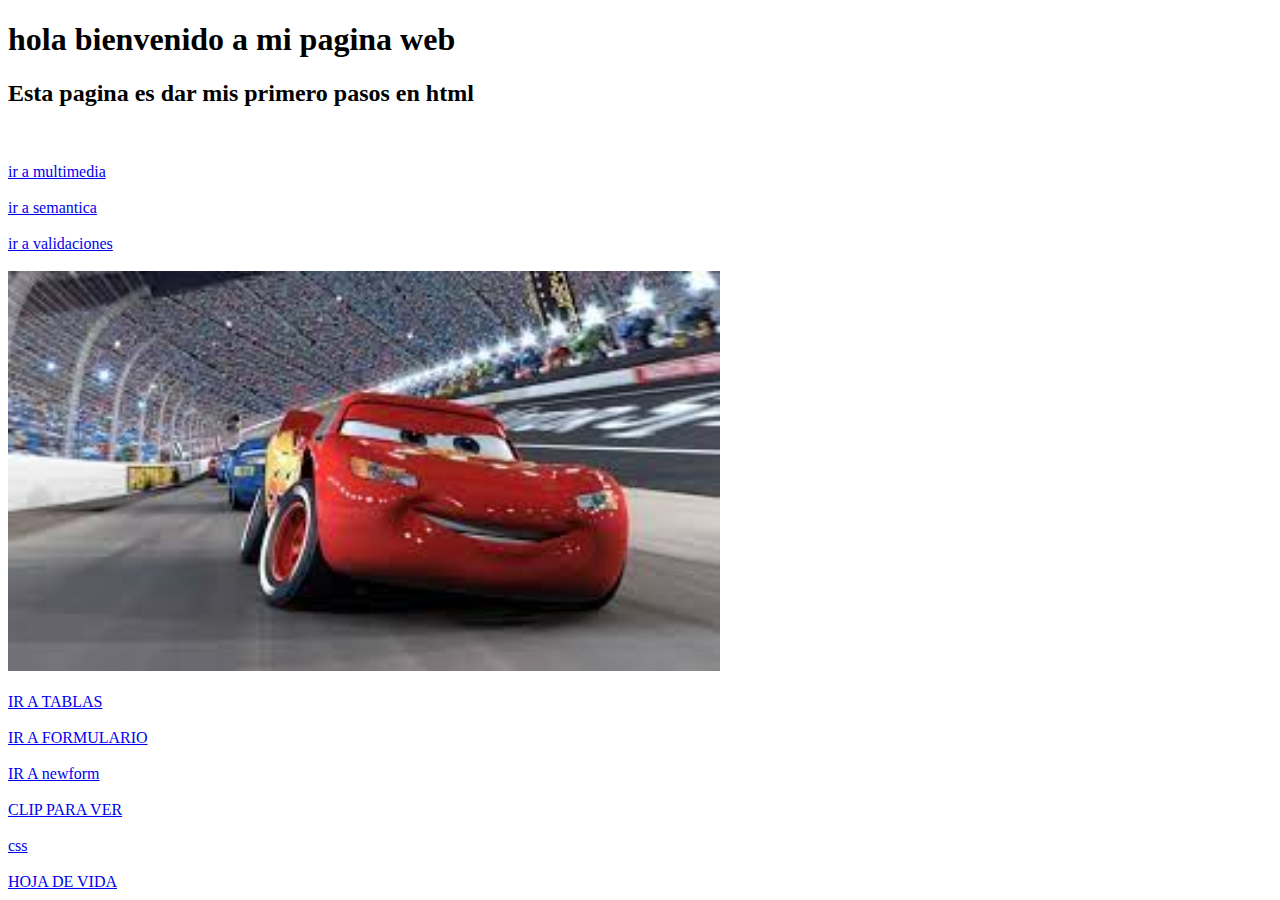
<file: index.html>
<!DOCTYPE html>
<html lang="en">
<head>
    <meta charset="UTF-8">
    <meta http-equiv="X-UA-Compatible" content="IE=edge">
    <meta name="viewport" content="width=device-width, initial-scale=1.0">
    
    <title>PAGINA WEB</title>

</head>
<body>
   
    <h1> hola bienvenido a mi pagina web</h1>
    <h2>Esta pagina es dar mis primero pasos en html</h2>
    <br>
    <br>
    <a href="html/multimedia.html">ir a multimedia</a>
    <br>
    <br>
    <a href="html/semantica.html">ir a semantica</a>
    <br>
    <br>
    <a href="html/validaciones.html">ir a validaciones</a>
    <br>
    <br>
    <img src="multimedia/descarga.jpg" alt="" height="400">
    <br>
    <br>
    <a href="html/tablas.html">IR A TABLAS</a>
    <br>
    <br>
    <a href="html/form.html">IR A FORMULARIO</a>
    <br>
    <br>
    <a href="html/newform.html">IR A newform</a>
    <br>
    <br>
    <a href="html/subpagina.html">CLIP PARA VER</a>
    <script src="js/myjs.js"></script>
    <br>
    <br>
    <a href="html/css.html">css</a>
    <br>
    <br>
    <a href="html/hojaV.html">HOJA DE VIDA</a>

</body>
</html>
</file>
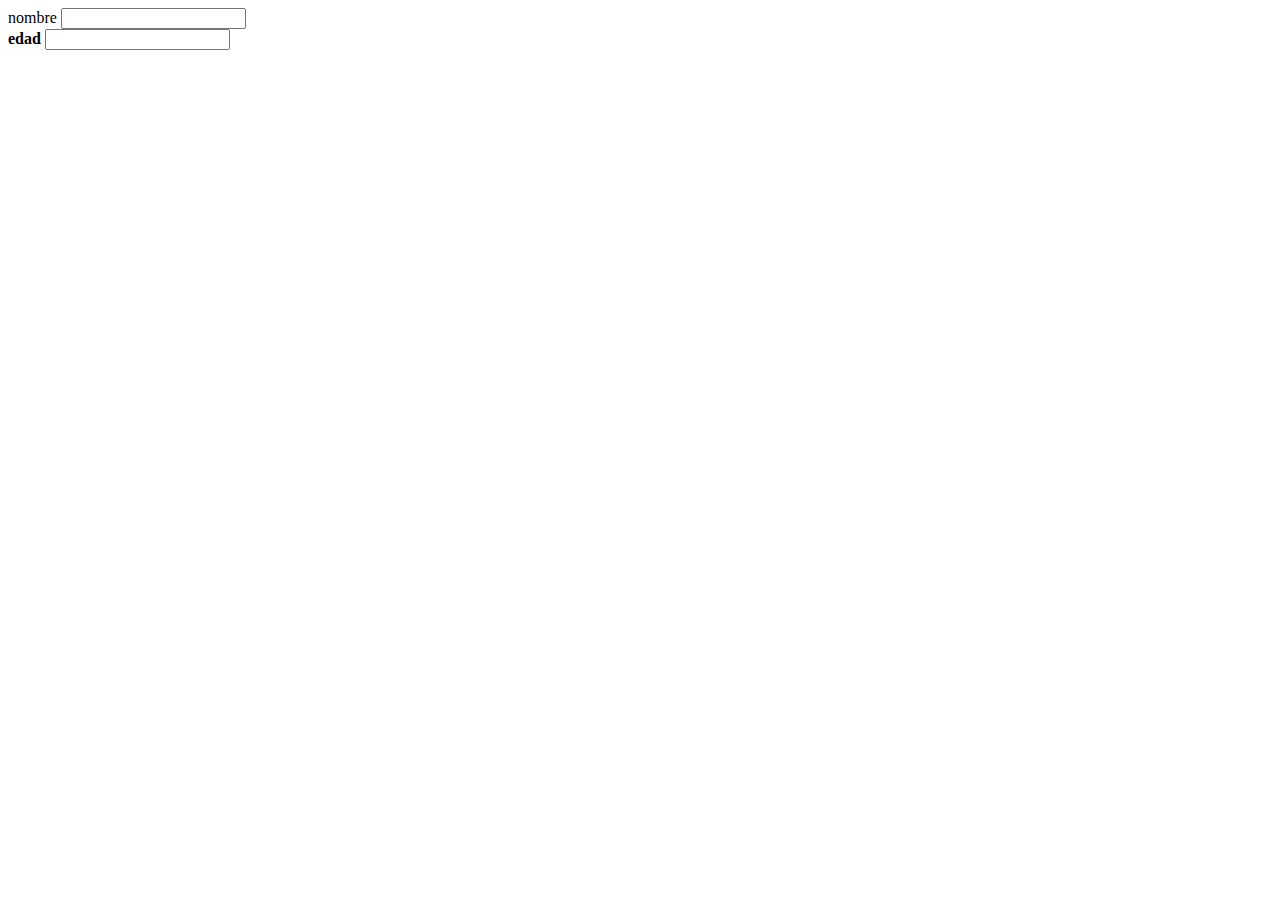
<file: prueba.html>
<!DOCTYPE html>
<html lang="en">
<head>
    <meta charset="UTF-8">
    <meta http-equiv="X-UA-Compatible" content="IE=edge">
    <meta name="viewport" content="width=device-width, initial-scale=1.0">
    <title>Document</title>
</head>
<body>
    <div class="portada">
        nombre 
        <input type="text">
        <br>
        <strong>edad</strong>
        <input type="number">
    </div>
    <div class="navegador"></div>
    <div class="contenido"></div>
</body>
</html>
</file>
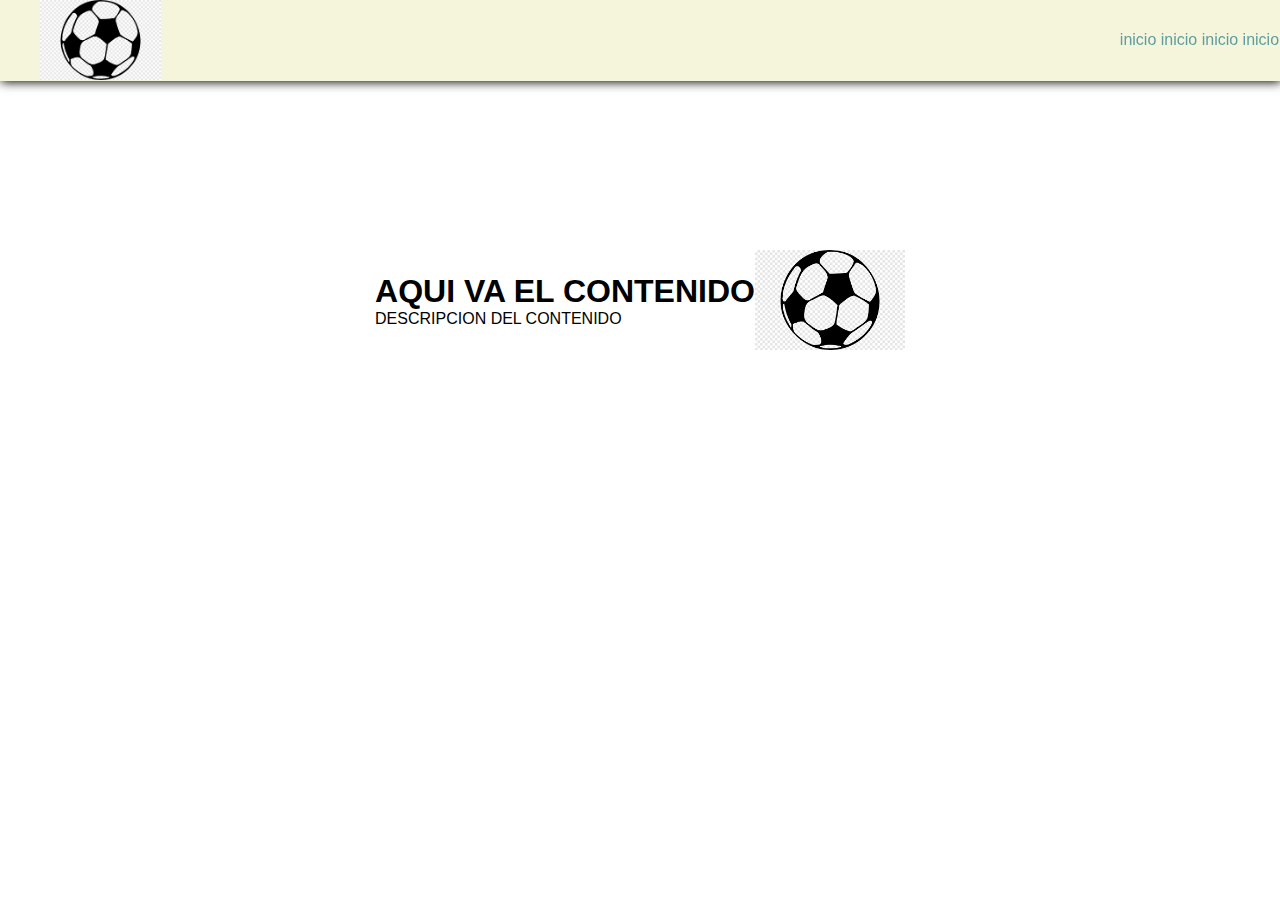
<file: html/css.html>
<!DOCTYPE html>
<html lang="en">
<head>
    <meta charset="UTF-8">
    <meta http-equiv="X-UA-Compatible" content="IE=edge">
    <meta name="viewport" content="width=device-width, initial-scale=1.0">
    <link rel="stylesheet" href="../css/classcss.css">
    <title>HOJA DE vida</title>
    <link rel="icon" href="../img/balon.png">
</head>
<body>
    
    <header>
        <!-- inicio - menu -->
       <nav>
            <section class="contenedor nav">
                <div class="logo">
                    <img src="../img/balon.png" alt="logo empresa">
                 </div>
                 <div class="enlaces_header">
                    <a href="">inicio</a>
                    <a href="">inicio</a>
                    <a href="">inicio</a>
                    <a href="">inicio</a>
                    <a href="">inicio</a>
                </div>
            </section>
       </nav>
       <!-- fin - menu  -->
       <div class="contenedor">
        <section class="contenido_header">
            <section class="textos_header">
                <h1>AQUI VA EL CONTENIDO</h1>
                <P>DESCRIPCION DEL CONTENIDO</P>
               
            </section>
            <img src="../img/balon.png" alt="">

        </section>
       </div>
    </header>









</body>
</html>
</file>
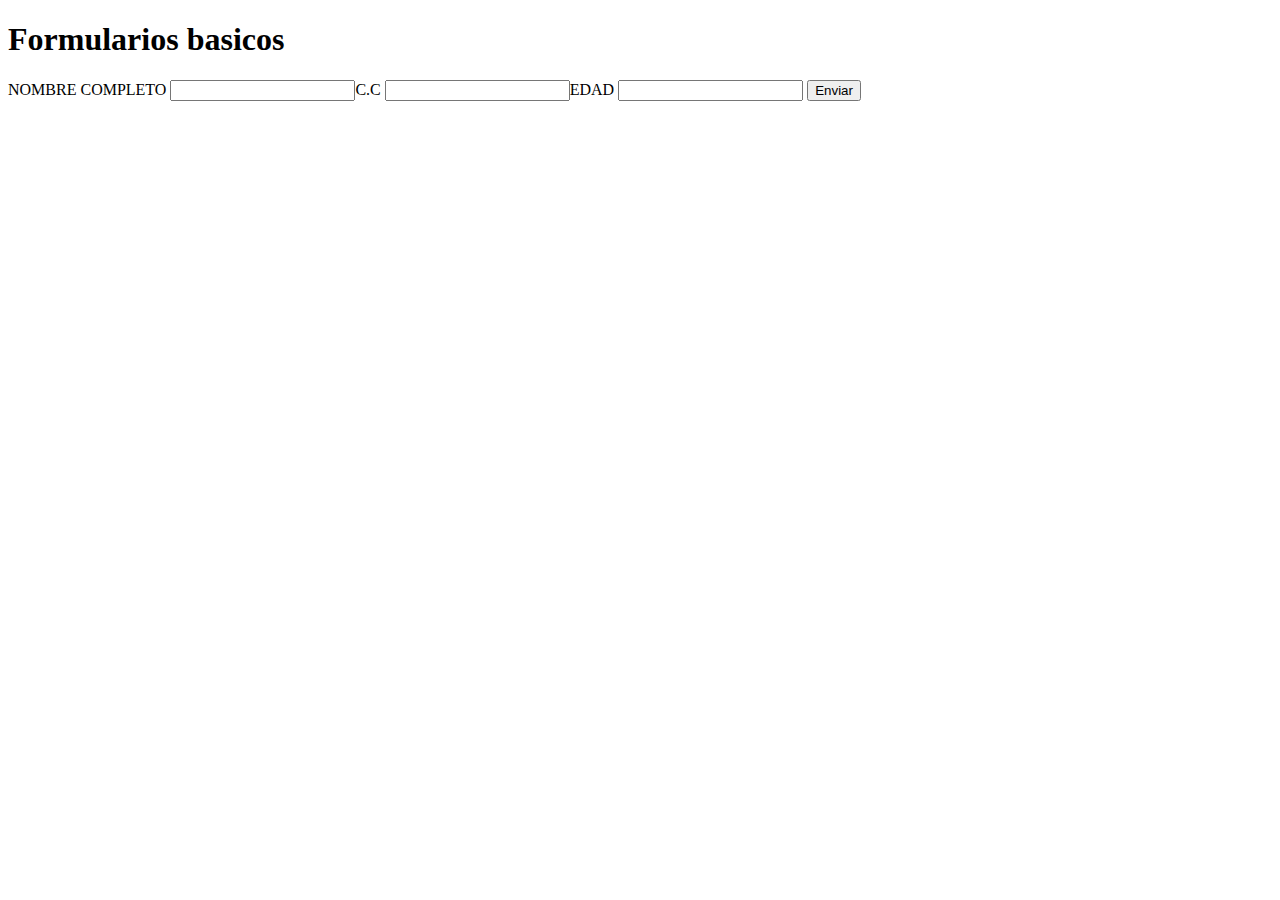
<file: html/form.html>
<!DOCTYPE html>
<html lang="en">
<head>
    <meta charset="UTF-8">
    <meta http-equiv="X-UA-Compatible" content="IE=edge">
    <meta name="viewport" content="width=device-width, initial-scale=1.0">
    <title>Document</title>
</head>
<body>
    <h1>Formularios basicos</h1>
    <fielset>
        <form action="">NOMBRE COMPLETO<label for=""></label>
            
        <input type="text">C.C<label for=""></label>
        
        <input type="text">EDAD<label for=""></label>
        
        <input type="text"> <button> Enviar </button>
        
        </form>
    </fielset>



</body>
</html>
</file>
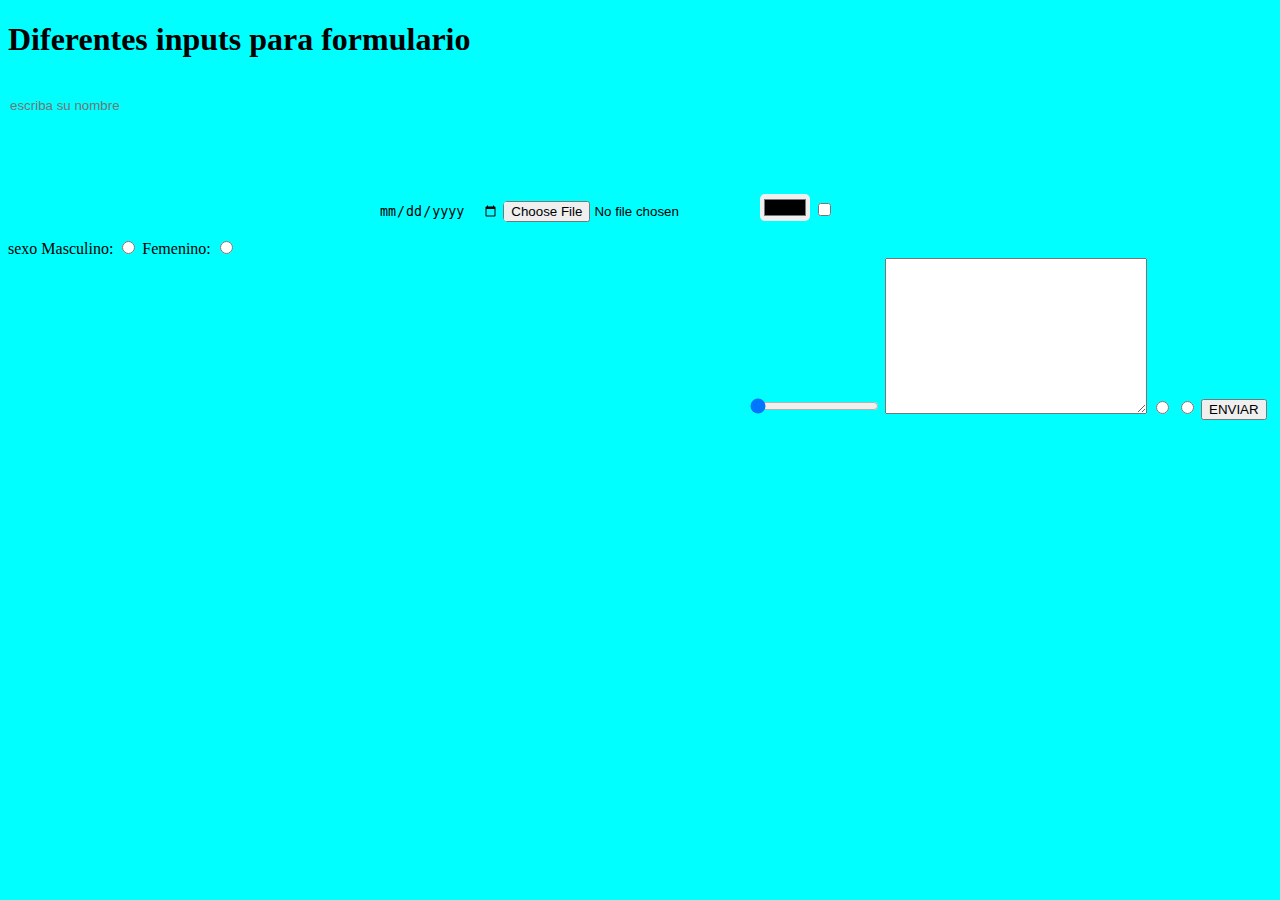
<file: html/newform.html>
<!DOCTYPE html>
<html lang="en">
<head>


    <meta charset="UTF-8">
    <meta http-equiv="X-UA-Compatible" content="IE=edge">
    <meta name="viewport" content="width=device-width, initial-scale=1.0">
    <link rel="stylesheet" href="../css/tablasstyle.css">
    <title>Document</title>


</head>
<body>
    <h1>Diferentes inputs para formulario</h1>

    <input type="text" placeholder="escriba su nombre" id="nombrepersona" class="tipoinputs"> 
    <br>
    <br>
    <input type="text" class="tipoinputs" disabled>
    <input type="text" autocomplete="on" class="tipoinputs" readonly>
    <input type="text" class="tipoinputs">
    <br>
    <br>
    <input type="gmail" id="nombrepersona" class="tipoinputs">
    <input type="password" class="tipoinputs">
    <input type="date" class="tipoinputs">
    <input type="file">
    <input type="color">
    <input type="checkbox">
    <br>
    <label for="sexo">sexo</label>
    Masculino: <input type="radio" name="sexo" id="mas" value="H">
    Femenino:  <input type="radio" name="sexo" id="fem" value="M">
    <br>
    <input type="email" class="tipoinputs">
    <input type="tel" class="tipoinputs" maxlength="10" minlength="10">
    <input type="number" class="tipoinputs">
    <input type="search" class="tipoinputs">
    <input type="range" min="0" max="5" value="0">
    <textarea name="" id="" cols="30" rows="10"></textarea >
    
    <input type="radio" name="" id="">
    <input type="radio">
    <button> ENVIAR </button>


    
</body>
</html>
</file>
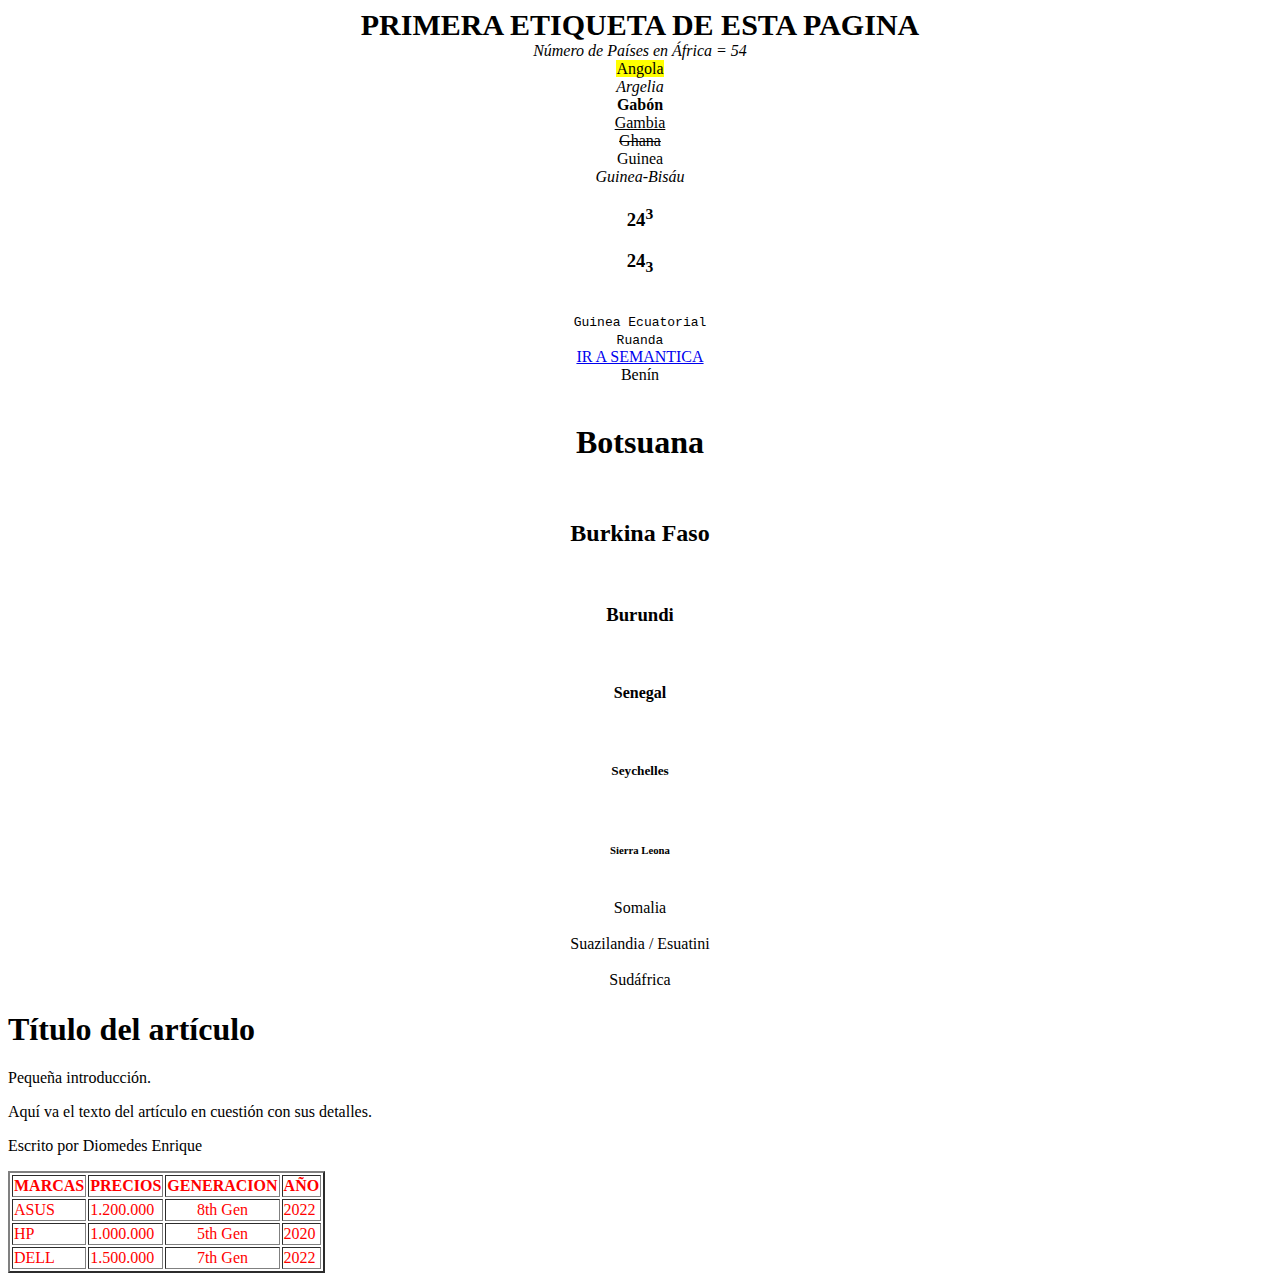
<file: html/semantica.html>
<!DOCTYPE html>
<html lang="en">
<head>
    <meta charset="UTF-8">
    <meta http-equiv="X-UA-Compatible" content="IE=edge">
    <meta name="viewport" content="width=device-width, initial-scale=1.0">
    <title>Document</title>
</head>
<body>
    <center>
        <strong style="font-size: 30px;">PRIMERA ETIQUETA DE ESTA PAGINA</strong>
        <br>
        <em>Número de Países en África = 54</em>
        <br>
        <mark>Angola</mark>
        <br>
        <i>Argelia</i>
        <br>
        <b>Gabón</b>
        <br>
        <u>Gambia</u>
        <br>
        <s>Ghana</s>
        <br>
        <span>Guinea</span>
        <br>
        <cite>Guinea-Bisáu</cite>
        <br>
        <h3>24<sup>3</sup></h3>
        <h3>24<sub>3</sub></h3>            
        <br>
        <kbd>Guinea Ecuatorial</kbd>
        <br>
        <code>Ruanda</code>
        <br>
        <a href="../html/semantica.html">IR A SEMANTICA</a>
        <br>
        <header>Benín</header>
        <br>
        <h1>Botsuana</h1>
        <br>
        <h2>Burkina Faso</h2>
        <br>
        <h3>Burundi</h3>
        <br>
        <h4>Senegal</h4>
        <br>
        <h5>Seychelles</h5>
        <br>
        <h6>Sierra Leona</h6>
        <br>
        <footer>Somalia</footer>
        <br>
        <section>Suazilandia / Esuatini</section>
        <br>
        <aside>Sudáfrica</aside>
        
    </center>
    <div class="articulo">
        <h1>Título del artículo</h1>
        <p class="intro">Pequeña introducción.</p>
        <p class="contenido">Aquí va el texto del artículo en cuestión con sus detalles.</p>
        <p class="pie">Escrito por Diomedes Enrique</p>
      </div>

      <table style="color: red;" border="2">
        <thead>
            <tr>
                <th>MARCAS</th>
                <th>PRECIOS</th>
                <th>GENERACION</th>
                <th>  AÑO  </th>
            </tr>
        </thead>
        <tbody>
            <tr>
                <td>ASUS</td>
                <td>1.200.000</td>
                <td> <center>8th Gen</center> </td>
                <td>2022</td>
            </tr>
            <tr>
                <td>HP</td>
                <td>1.000.000</td>
                <td><center>5th Gen</center></td>
                <td>2020</td>
            </tr>
            <tr>
                <td>DELL</td>
                <td>1.500.000</td>
                <td><center>7th Gen</center></td>
                <td>   2022   </td>
            </tr>
        </tbody>
      </table>
  
</body>
</html>
</file>
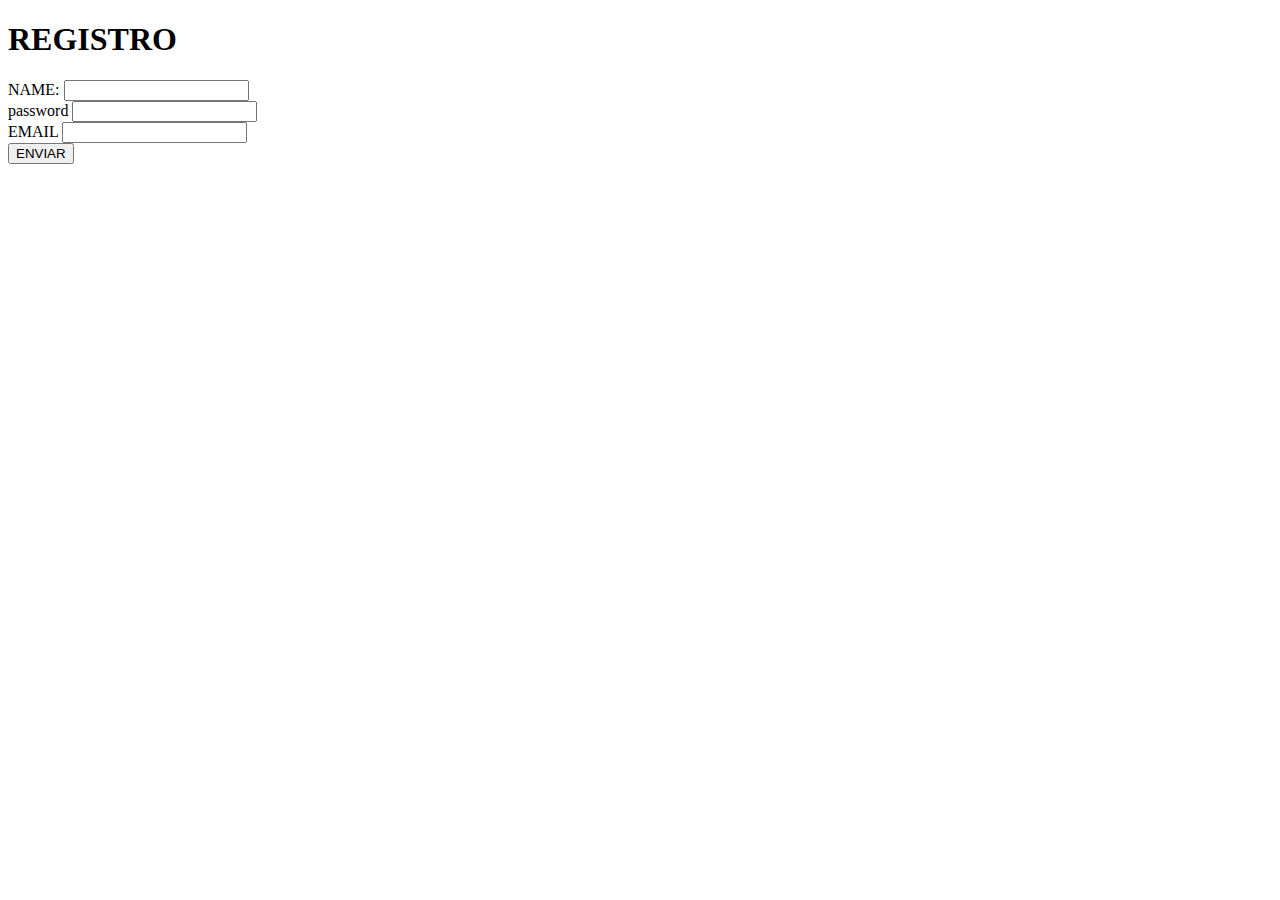
<file: html/sub.html>
<!DOCTYPE html>
<html lang="en">
<head>
    <meta charset="UTF-8">
    <meta http-equiv="X-UA-Compatible" content="IE=edge">
    <meta name="viewport" content="width=device-width, initial-scale=1.0">
    <title>Document</title>
</head>
<body>
    <form action="" id="form">
        <h1>REGISTRO</h1>
        <div class="grupo">
            <label for="">NAME:</label>
            <input type="text" id="name">
        </div>
        <div class="grupo">
            <label for="">password</label>
            <input type="password" id="password">
        </div>
        <div class="grupo">
            <label for="">EMAIL</label>
            <input type="email" id="email">
        </div>
        <button type="submit">ENVIAR</button>
        <p id="espacioinfo"></p>
        <script>
            const form = document.getElementById("form");
            const name = document.getElementById("name");
            const password = document.getElementById("password");
            const email = document.getElementById("email");
            const espacioinfo = document.getElementById("espacioinfo");
            form.addEventListener("submit", evento =>{
                evento.preventDefault();
                let val_email = /^\w+([\.-]?\w+)*@\w+([\.-]?\w+)*(\.\w{2,3})+$/;
                let info = "";
                let validar = false;
                if(name.value.length < 3){
                    info += "nombre demasiado corto\n";
                    validar = true;
                }
                if(password.value.length < 8){
                    info += "password demasiado corto\n";
                    validar = true;
                }
                if(!val_email.test(email.value)){
                    info += "Email invalido\n";
                    validar = true;
                }
                if(validar){
                    espacioinfo.innerText = info;
                    espacioinfo.style.color = "red";
                }
                else{
                    espacioinfo.innerText = "enviado con exito";
                    espacioinfo.style.color = "green";
                }
            });
        </script>
    </form>
</body>
</html>
</file>
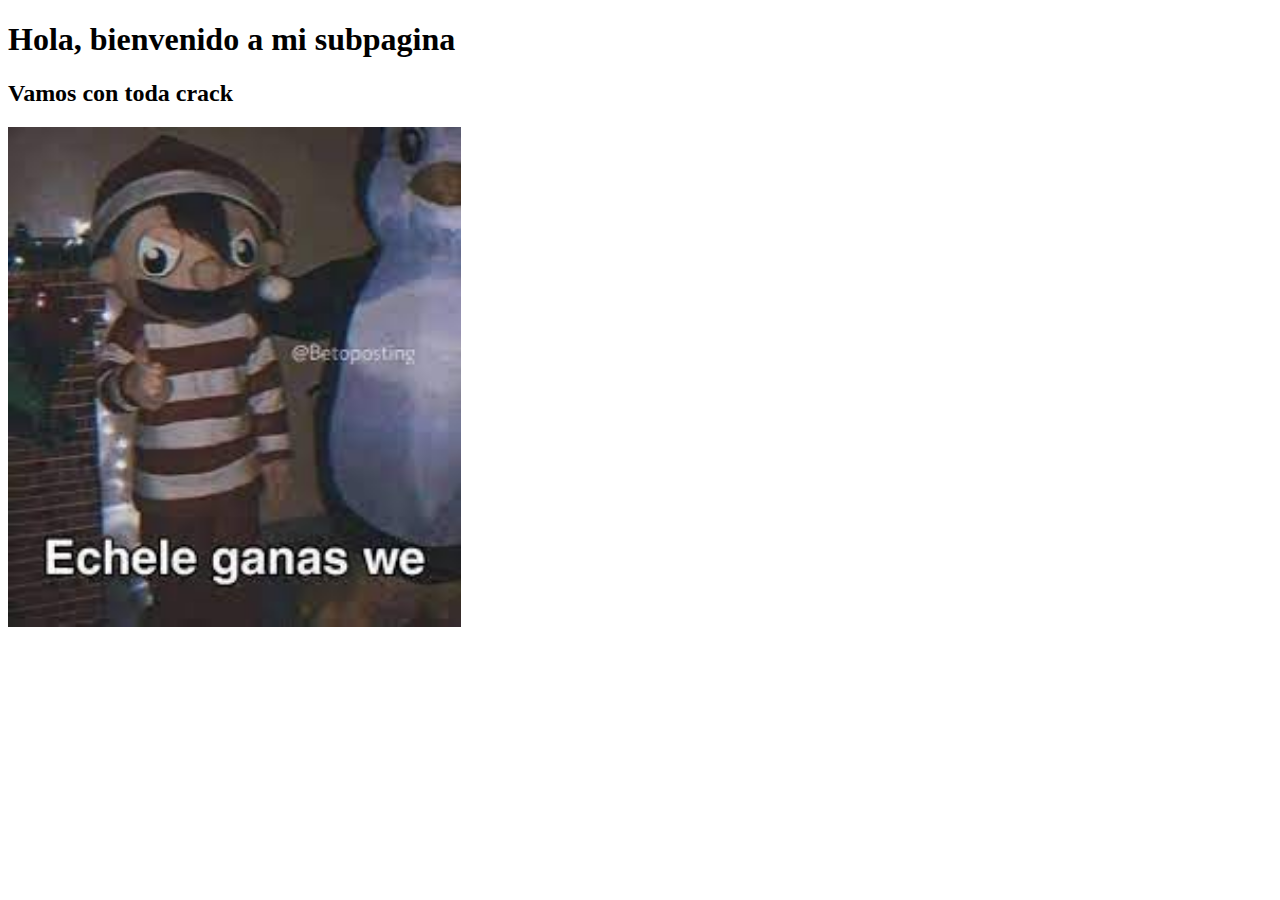
<file: html/subpagina.html>
<!DOCTYPE html>
<html lang="en">
<head>
    <meta charset="UTF-8">
    <meta http-equiv="X-UA-Compatible" content="IE=edge">
    <meta name="viewport" content="width=device-width, initial-scale=1.0">
    <title>Document</title>
</head>
<body>
    <h1>Hola, bienvenido a mi subpagina</h1>
    <h2>Vamos con toda crack</h2>

    <img src="../img/echaleg.jpg" alt="Imagen de motivación" height="500">
</body>
</html>
</file>
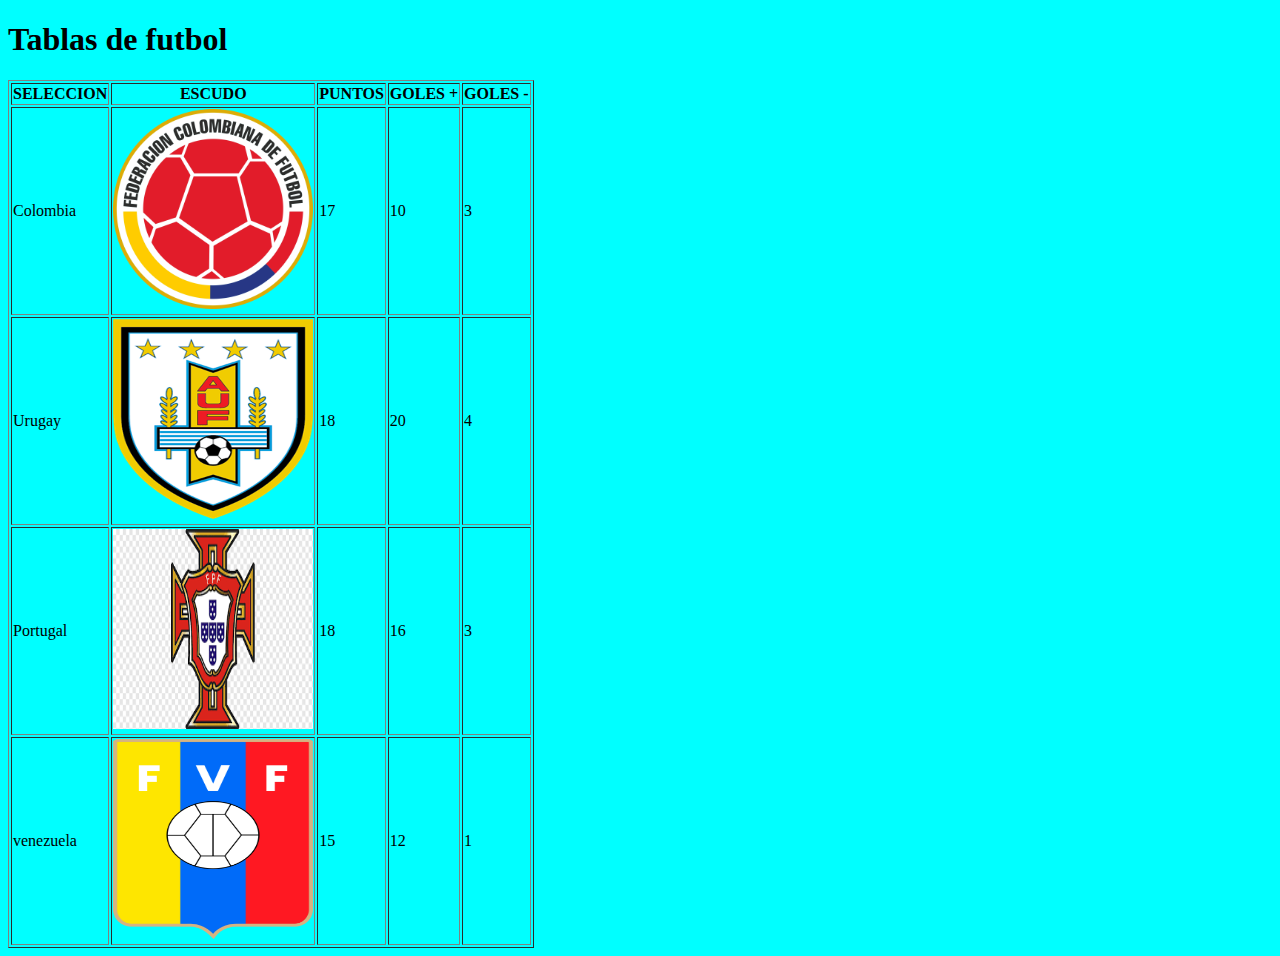
<file: html/tablas.html>
<!DOCTYPE html>
<html lang="en">
<head>
    <meta charset="UTF-8">
    <meta http-equiv="X-UA-Compatible" content="IE=edge">
    <meta name="viewport" content="width=device-width, initial-scale=1.0">
    <link rel="stylesheet" href="../css/tablasstyle.css">
    <title>TABLAS</title>

</head>
<body>
    <h1>Tablas de futbol</h1>
    <table border="1">
    <thead>
        <tr>
            <th>SELECCION</th>
            <th>ESCUDO</th>
            <th>PUNTOS</th>
            <th>GOLES +</th>
            <th>GOLES -</th>
        </tr>
    </thead>
    <tbody>
        <tr>
            <td>Colombia</td>
            <td><img src="../img/col.png" alt="escudo de colombia"></td>
            <td>17</td>
            <td>10</td>
            <td>3</td>
        </tr>
        <tr>
            <td>Urugay</td>
            <td><img src="../img/uru.png" alt="escudo de uruguay"></td>
            <td>18</td>
            <td>20</td>
            <td>4</td>
        </tr>
        <tr>
            <td>Portugal</td>
            <td><img src="../img/descarga.png" alt=""></td>
            <td>18</td>
            <td>16</td>
            <td>3</td>
        </tr>
        <tr>
            <td>venezuela</td>
            <td><img src="../img/ven.png" alt="escudo de venezuela"></td>
            <td>15</td>
            <td>12</td>
            <td>1</td>
        </tr>
    </tbody>
</table>



</body>
</html>
</file>
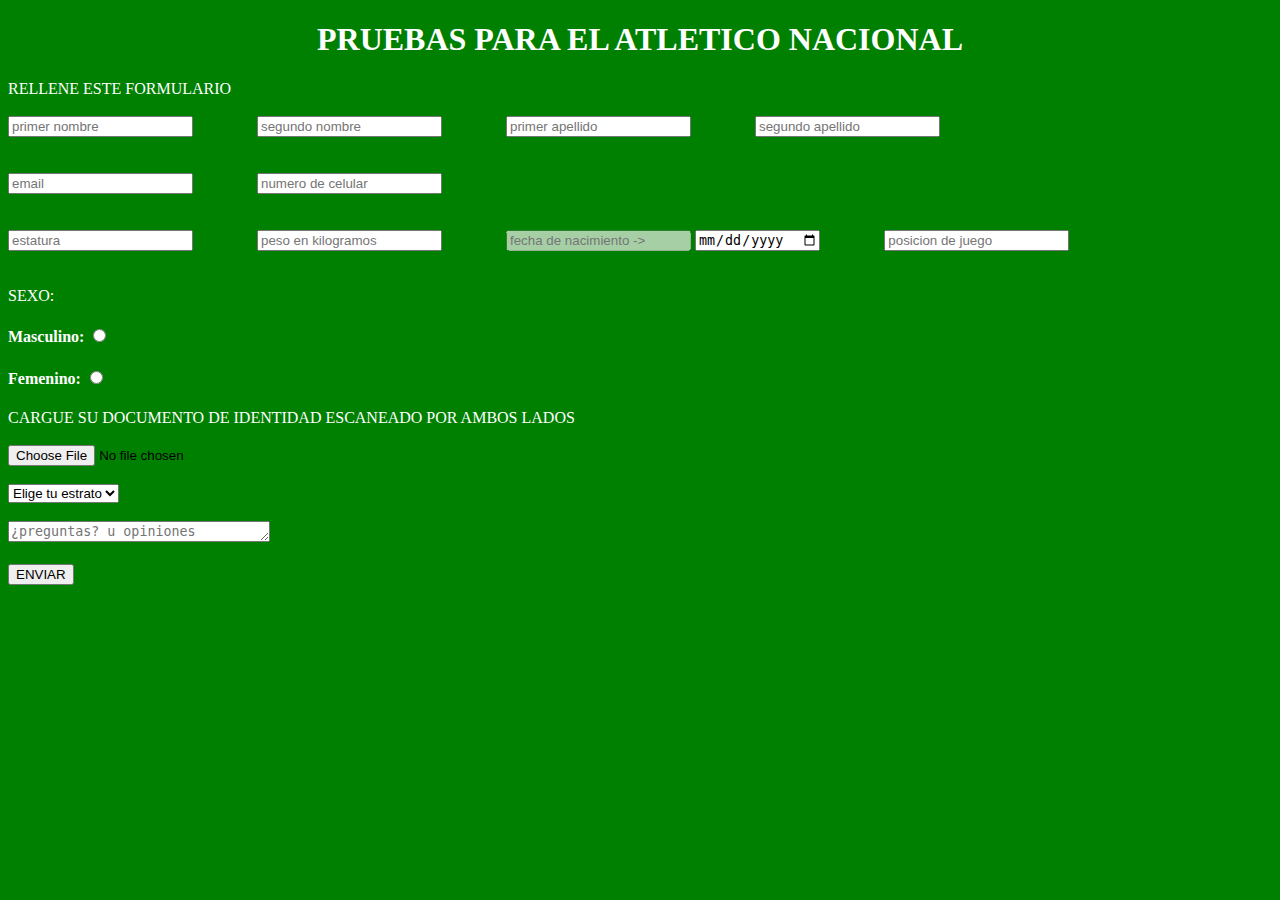
<file: html/validaciones.html>
<!DOCTYPE html>
<html lang="en">
<head>
   
    <meta charset="UTF-8">
    <meta http-equiv="X-UA-Compatible" content="IE=edge">
    <meta name="author" content="Fernando Benavides">
    <meta name="keywords" content="PRUEBAS">
    <meta name="keywords" content="NACIONAL">
    <meta name="viewport" content="width=device-width, initial-scale=1.0">
    <link rel="stylesheet" href="../css/style.css">
    <title>Document</title>


</head>

<body>
    <h1 style="color: white;"><center> PRUEBAS PARA EL ATLETICO NACIONAL</center></h1>
    <header style="color: white;">RELLENE ESTE FORMULARIO</header>
    <br>
    <input type="text" placeholder="primer nombre" class="nombre" [A-Z]>
    <input type="text" placeholder="segundo nombre" class="nombre">
    <input type="text" placeholder="primer apellido" class="nombre">
    <input type="text" placeholder="segundo apellido" class="nombre">
    <br>
    <br>
    <br>
    <input type="email" placeholder="email" class="correo">
    <input type="tel" placeholder="numero de celular" maxlength="10" minlength="10">
    <br>
    <br>
    <br>
    <input type="text" placeholder="estatura" class="fisico">
    <input type="text" placeholder="peso en kilogramos" class="fisico">
    <input type="text" placeholder="fecha de nacimiento ->" disabled>
    <input type="date" class="fisico">
    <input type="text" placeholder="posicion de juego" class="fisico">
    <br>
    <br>
    <br>
    <label for="sexo" style="color: white;">SEXO:</label>
    <h4 style="color: white;">Masculino: <input type="radio" name="sexo" id="mas" value="H"></h4>
    <h4 style="color: white;">Femenino:  <input type="radio" name="sexo" id="fem" value="M"></h4>
    <header style="color: white;"></header>
    <header style="color: white;">CARGUE SU DOCUMENTO DE IDENTIDAD ESCANEADO POR AMBOS LADOS</header>
    <br>
    <input type="file">
    <br>
    <br>
    <select name="Estrato" id="">
        <option value="">Elige tu estrato</option>
        <option value="">Estrato 1</option>
        <option value="">Estrato 2</option>
        <option value="">Estrato 3</option>
        <option value="">Estrato 4</option>
        <option value="">Estrato 5</option>
        <option value="">Estrato 6</option>
    </select>
    <br>
    <br>
    <textarea name="" id="" cols="30" rows="1" placeholder="¿preguntas? u opiniones"></textarea>
    <br>
    <br>
    <button>ENVIAR</button>
   
   
    

</body>

</html>
</file>
<file: css/classcss.css>
*{
    margin: 0; /*distancaia del elemento (externa)*/
    padding: 0; /*distancia (interna)*/
}

body{
    font-family: 'roboto', sans-serif ;

}

.contenedor{
    width: 90%;
    max-width: 1500px;
    margin: auto;

}
nav{ 
    width: 100%;
    height: 80px;
    background-color: beige;
    border-bottom: 1px solid transparent;
    box-shadow: 1px 1px 10px 0 rgb(0, 0, .2);
    position: fixed;
    top: 0;
    z-index: 100;
}
.nav{
    display: flex;
    justify-content: space-between;
    height: 80px;
    width: 100%;
    align-items: center;
    padding: 0 40px;
}
.nav .logo{
    height: 80px;
}

.nav .logo img{
    height: 100%;
}

.nav .enlaces_header a {
    color: cadetblue;
    text-decoration: none;
}

.contenido_header {

    width: 100%;
    height: 600px;
    display: flex;
    justify-content: center;
    align-items: center;

}

.contenido_header > img{
    height: 100px;
    width: 150px;
}
</file>
<file: css/tablasstyle.css>
img{
    width: 200px; /*Ancho de la imagen*/
    height: 200px; /*Alto de la imag*/
}

img:hover {
    background-color: hotpink;
}

input{
    border-radius: 5px ;
    border: 3px red ;
}

.tipoinputs{
    background-color: aqua;
}

#nombrepersona{
    height: 50px;
}

/*.para input # para id*/

body{
    background-color: aqua;
}
</file>
<file: css/style.css>
body {
    background-color: green;
}

.imgcud {
   display: flex;
   justify-content: center;
}

.imagen {
    margin-right: 100px;
    width: 200px;
    height: 250px;
}

.nombre{
    margin-right: 60px;
}

.correo {
    margin-right: 60px;
}

.fisico{
    margin-right: 60px;
}

.videomul{
    width: 300px;
    height: 300px;
}
</file>
